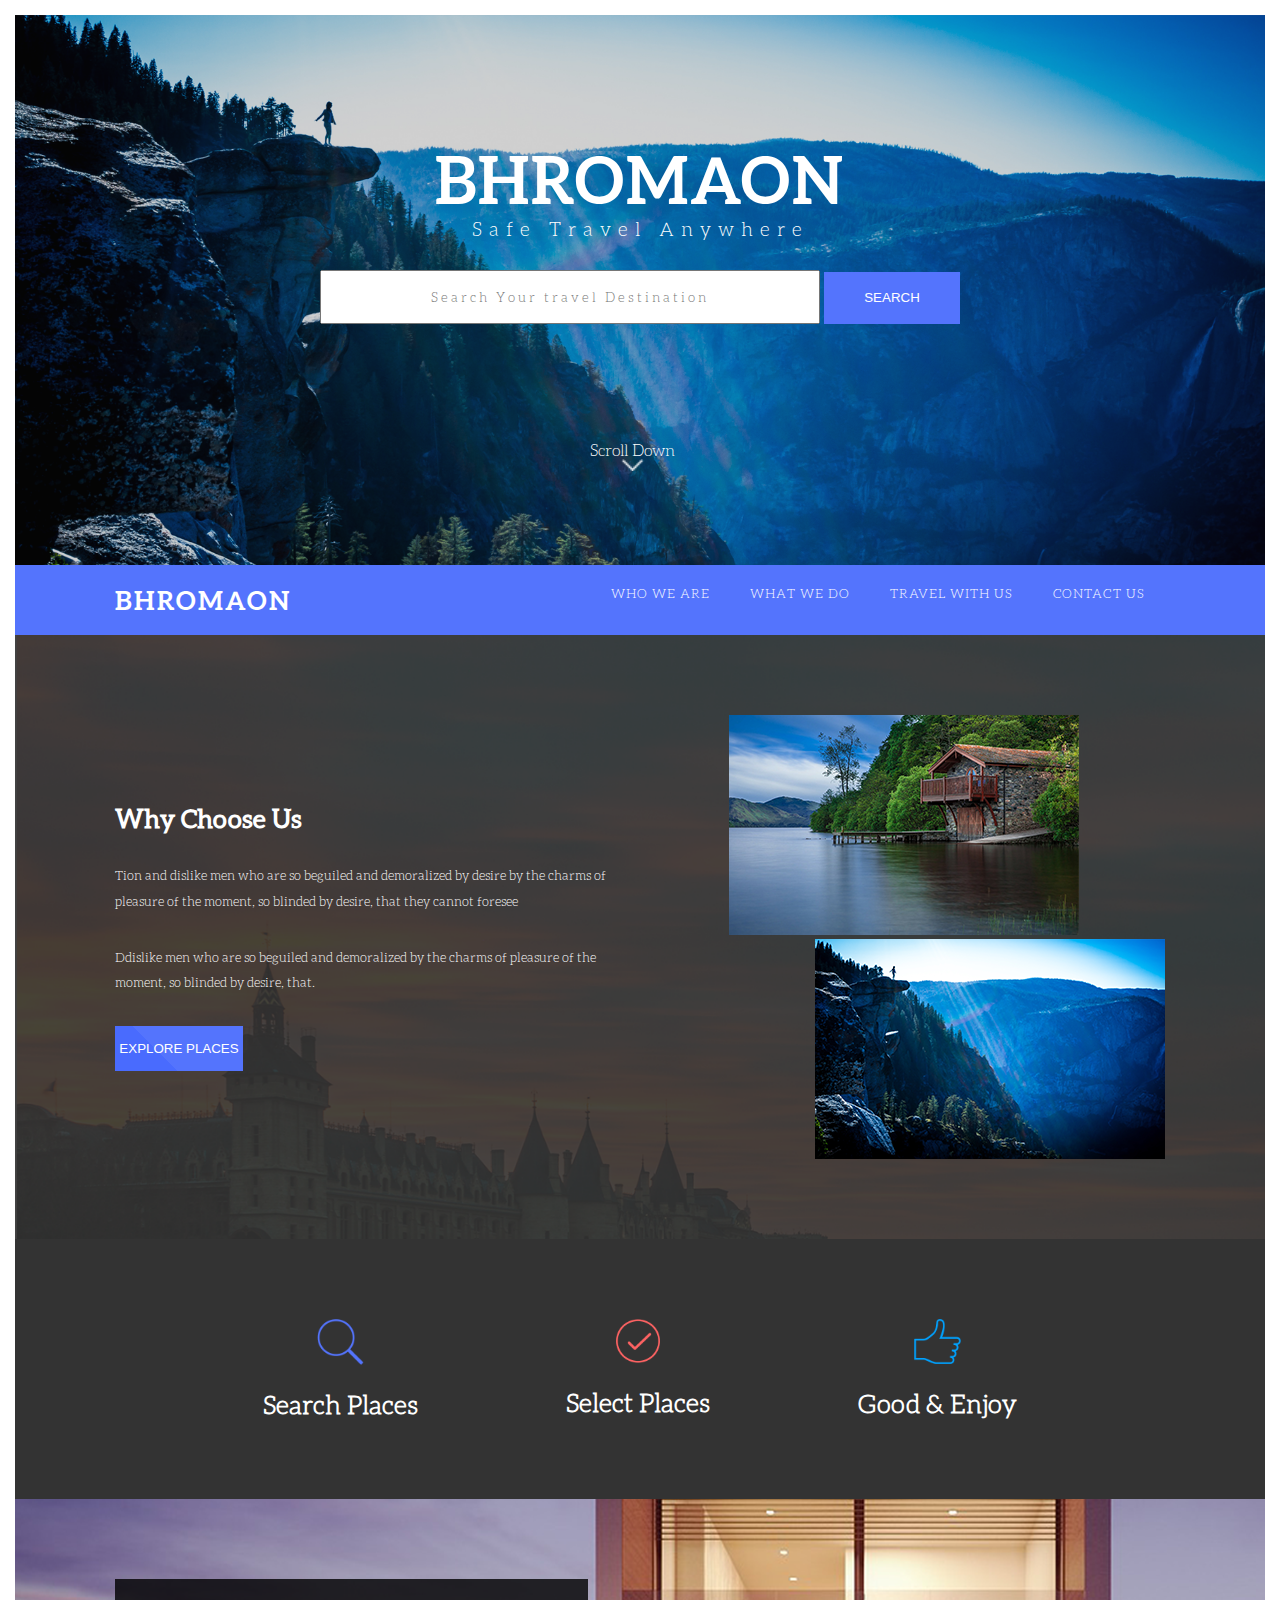
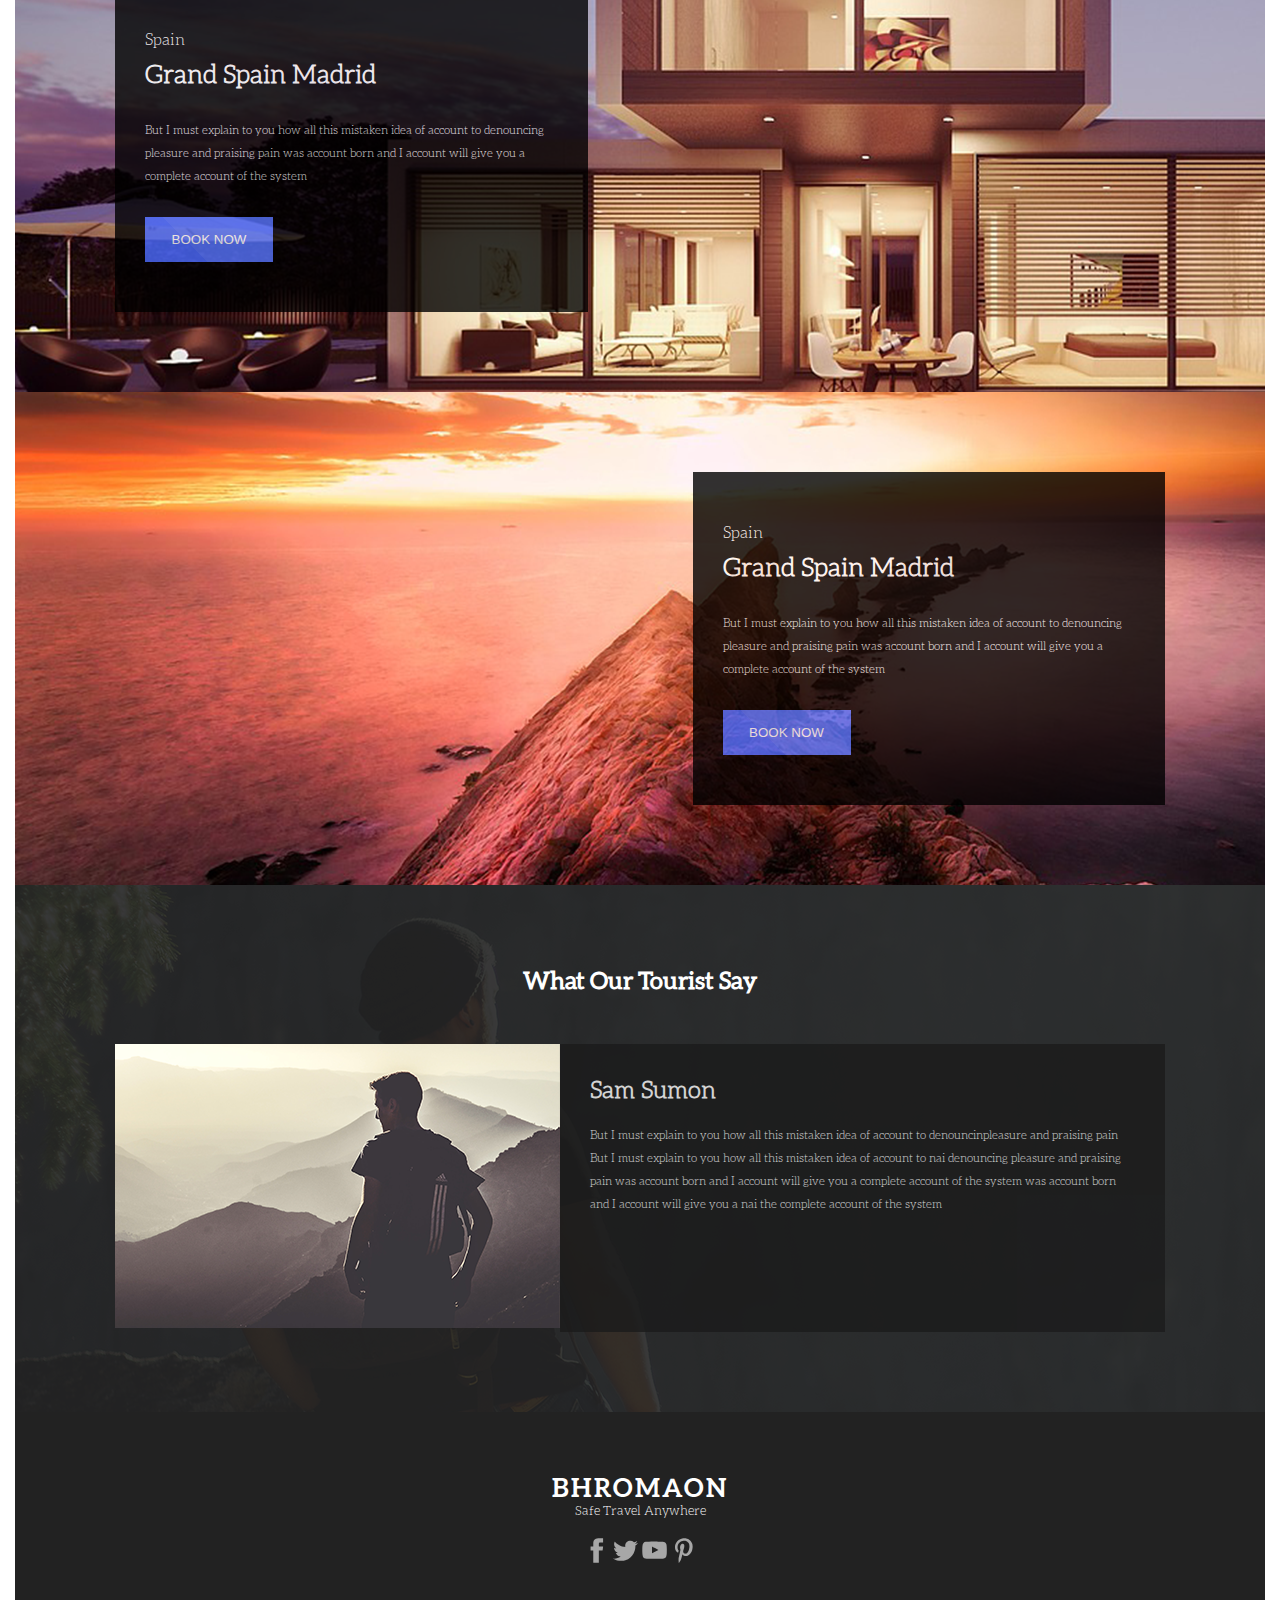
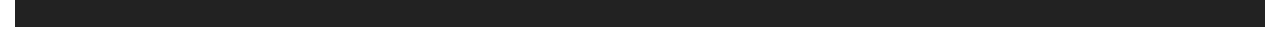
<file: BHROMAON/index.html>
<!DOCTYPE html>
<html lang="en">
<head>
    <meta charset="UTF-8">
    <meta http-equiv="X-UA-Compatible" content="IE=edge">
    <meta name="viewport" content="width=device-width, initial-scale=1.0">
    <link rel="stylesheet" href="./css/style.css">
    <title>Document</title>
</head>
<body>
    <section class="bhromaon">
        <div class="bhromaon__container ">
            <h1 class="bhromaon__title ">bhromaon</h1>
            <p class="bhromaon__text">Safe Travel Anywhere</p>
            <div class="bhromaon__information">
                <input class="bhromaon__email" type="email" placeholder="Search Your travel Destination">
            <button class="bhromaon__button">SEARCH</button>
            </div>
            <div class="bhromaon__scroll">
                <a href="#" class="scroll">Scroll Down</a>
                <img class="scroll__img" src="./img/scroll.png" alt="scroll">
            </div>
        </div>
    </section>
    <section class="nav">
        <div class="nav__container">
            <h2 class="bhromaon__title nav__title">bhromaon</h2>
            <div class="nav__link">
                <div class="link__block">
                    <p class="link__text">Who we are</p> 
                </div>
                <div class="link__block">
                    <p class="link__text">what we do</p>
                </div>
                <div class="link__block">
                    <p class="link__text">travel with us</p>
                </div>
                <div class="link__block">
                    <p class="link__text">contact us</p>
                </div>

            </div>
        </div>
    </section>
    <section class="choose">
        <div class="choose__container container">
            <div class="choose__discription">
                <h2 class="choose__title title">Why Choose Us</h2>
                <p class="choose__text">Tion and dislike men who are so beguiled and demoralized by desire by the charms of pleasure of the moment, so blinded by desire, that they cannot foresee </p>
                <p class="choose__text">Ddislike men who are so beguiled and demoralized by the charms of pleasure of the moment, so blinded by desire, that.</p>
                <button class="choose__button btn">EXPLORE PLACES</button>    
            </div>
            <div class="choose__picture">
                <div class="picture__lake">
                    <img  class="picture__lake_img" src="./img/choose_lake_picture.png" alt="lake">
                </div>
                <div class="picture__forest">
                    <img class="picture__forest_img" src="./img/choose_forest_picture.png" alt="forest">
                </div>
            </div>
        </div>
    </section>
    <section class="search">
        <div class="search__container container">
            <div class="search__discription">
                <div class="search__image">
                    <img src="./img/search_places.png" alt="search places" class="search__img">
                </div>
                <h2 class="search__title">Search Places</h2>
            </div>
            <div class="search__discription">
                <div class="search__image">
                    <img src="./img/select_places.png" alt="select places" class="search__img">
                </div>
                <h2 class="search__title">Select Places</h2>
            </div>
            <div class="search__discription">
                <div class="search__image">
                    <img src="./img/book_enjoy.png" alt="book & enjoy" class="search__img">
                </div>
                <h2 class="search__title">Good & Enjoy</h2>
            </div>
        </div>
    </section>
    <section class="spain spain_house">
        <div class="spain_container container_start container">
            <div class="spain__block ">
                <p class="spain__spain">Spain</p>
                <h2 class="spain__title title_h2">Grand Spain Madrid</h2>
                <p class="spain__text">But I must explain to you how all this mistaken idea of account to denouncing pleasure and praising pain was account  born and I account will give you a complete account of the system</p>
                <p><input type="button" value="BOOK NOW" class="spain__button btn"></p>
            </div>
        </div>
    </section>
    <section class="spain spain_sea">
        <div class="spain_container container_end container">
            <div class="spain__block ">
                <p class="spain__spain">Spain</p>
                <h2 class="spain__title title_h2">Grand Spain Madrid</h2>
                <p class="spain__text">But I must explain to you how all this mistaken idea of account to denouncing pleasure and praising pain was account  born and I account will give you a complete account of the system</p>
                <p><input type="button" value="BOOK NOW" class="spain__button btn"></p>
            </div>
        </div>
    </section>
    <section class="tourist">
        <div class="tourist__container container">
            <h2 class="discription__title title">What Our Tourist Say</h2>
            <div class="tourist__block">
                <div>
                    <img class="tourist__image" src="./img/what_picture.png" alt="human">
                </div>
                <div class="block__information">
                    <h2 class="information__title title_h2">Sam Sumon</h2>
                    <p class="information__text">But I must explain to you how all this mistaken idea of account to denouncinpleasure and praising pain  But I must explain to you how all this mistaken idea of account to nai denouncing pleasure and praising pain was account  born and I account will give you a complete account of the system was account  born and I account will give you a nai the complete account of the system</p>
                </div>
            </div>
        </div>
    </section>
    <footer class="footer">
        <div class="footer__container">
        <div class="footer__information">
            <h2 class="bhromaon__title footer__title">bhromaon</h2>
            <p class="footer__text">Safe Travel Anywhere</p>
        </div>
        <div class="footer__icon">
            <svg width="25" enable-background="new 0 0 512 512" id="Layer_1" version="1.1" viewBox="0 0 512 512" xml:space="preserve" xmlns="http://www.w3.org/2000/svg" xmlns:xlink="http://www.w3.org/1999/xlink"><g><path d="M304,383c0,40.2-0.1,80.3,0.1,120.5c0,4.4-1.2,5.6-5.6,5.5c-34.2-0.2-68.3-0.2-102.5,0   c-4.7,0-6.2-1.1-6.2-6c0.2-79.7,0.1-159.3,0.1-239c0-8,0.9-7-7.3-7.1c-14.5,0-29-0.1-43.5,0.1c-3.5,0-4.5-1.1-4.5-4.6   c0.1-25.3,0.1-50.7,0-76c0-3.5,1-4.6,4.5-4.5c15.2,0.2,30.3-0.1,45.5,0.2c4.1,0.1,5.4-1,5.4-5.3c-0.2-21.3,0-42.7-0.1-64   c-0.1-17.7,2.6-34.8,11.5-50.4c9.6-17,24-28.7,41.8-36.3c15-6.4,30.8-9.4,47-10.3c32.1-1.8,64.3-0.3,96.4-0.9   c3.6-0.1,4.5,1.2,4.5,4.6c-0.1,26.3-0.1,52.7,0,79c0,4-1.5,4.6-5,4.6c-18.5-0.1-37-0.1-55.5-0.1c-15.4,0-26.5,11.1-26.5,26.3   c0,15.7,0.2,31.3-0.1,47c-0.1,4.5,1.4,5.6,5.7,5.6c25.3-0.2,50.7,0,76-0.2c4.2,0,5.6,1.2,5.1,5.4c-1.5,12.9-2.8,25.8-4.2,38.7   c-1.3,12.4-3.5,24.7-5.5,37c-0.6,3.5-1.7,4.3-4.9,4.3c-21.7-0.1-43.3-0.1-65,0c-8.5,0-7.3-1.1-7.3,7.5C304,304,304,343.5,304,383z" fill="#A7A7A7"/></g></svg>
            <svg width="25" enable-background="new 0 0 512 512" id="Layer_1" version="1.1" viewBox="0 0 512 512" xml:space="preserve" xmlns="http://www.w3.org/2000/svg" xmlns:xlink="http://www.w3.org/1999/xlink"><g><path d="M3.5,421.4c56,5.1,106.1-8.9,151.5-42.9c-7-1.6-13.4-1.6-19.5-3.1c-35.7-8.5-60.4-30-74.9-63.5   c-0.7-1.7-2.5-3.8-0.9-5.5c1.2-1.3,3.5-0.2,5.2,0c12.6,1.3,25.2,0.9,37.6-2c0.2-2.2-1.4-2-2.6-2.4c-30.7-8.2-53-26.5-67.4-54.8   c-6.6-13-10.2-26.6-10.6-41.2c-0.2-5.7,0.1-5.8,5.4-3.3c12.6,6,25.8,9.4,40.9,10.1c-6.9-5.6-13.1-10.5-18.4-16.4   c-16.1-17.9-25.1-38.8-27-62.9c-1.5-19.6,2.6-37.9,11.1-55.5c1.9-3.9,3.6-3.6,6-0.7C56.6,97.7,76.1,115,97.6,130   c16,11.2,33,20.5,50.9,28.4c23.6,10.3,48.1,17.2,73.5,21.3c8,1.3,16.2,1.6,24.3,2.4c4.1,0.4,5.2-0.8,4.4-5   c-4.1-21.6-1.3-42.6,8.1-62.3c16.1-33.6,43.1-54,79.8-59.4c32.6-4.8,61.9,4.5,86.2,27.4c3.7,3.5,7,4.4,12,3.1   c19.6-5,38.3-12.1,55.9-22.1c0.5-0.3,1.1-0.4,2.9-1.1c-8.2,24.1-22.7,41.9-43,55.5c4.7,0.9,18.6-1.6,28.2-4.6   c9.2-2.9,18.4-5.5,27.2-9.4c1.2,1.3,0.1,2-0.4,2.7c-11.7,16.5-25.1,31.4-41.1,43.8c-2.2,1.7-4.3,3.6-6.6,5.2   c-1.7,1.2-1.8,2.7-1.7,4.4c0.7,18.2-0.6,36.3-3.2,54.2c-2.7,18.3-7.3,36.1-13.4,53.6c-5,14.3-10.9,28.2-17.9,41.7   c-17.3,33.2-39.8,62.4-67.9,87.3c-29.9,26.4-63.9,45.4-101.9,57.2c-23.7,7.4-48,11.7-72.9,13c-19.2,1-38.3,0.7-57.3-1.7   c-27.2-3.3-53.4-10.7-78.6-21.5c-12.9-5.5-25.1-12.1-37.3-19C6.1,424.4,4.4,423.6,3.5,421.4z" fill="#A7A7A7"/></g></svg>
            <svg width="25" enable-background="new 0 0 512 512" id="Layer_1" version="1.1" viewBox="0 0 512 512" xml:space="preserve" xmlns="http://www.w3.org/2000/svg" xmlns:xlink="http://www.w3.org/1999/xlink"><g><path d="M256.4,74.2c22.7,0,45.3-0.4,68,0.1c28.8,0.6,57.6,1.7,86.3,3c11.9,0.6,24,0.9,35.8,3.2   c28.1,5.4,44.8,22.7,52.5,50c4.1,14.5,5.6,29.4,6.9,44.3c3.5,40.1,2.8,80.2,1.8,120.3c-0.6,23.7-1.6,47.6-7.6,70.8   c-2.5,9.5-5.4,19-10.9,27.3c-10,15.1-24.4,23.7-42,26.9c-15.1,2.8-30.4,3.1-45.7,3.8c-28.3,1.3-56.6,1.9-84.9,2.6   c-33.5,0.9-67,0.7-100.4,0.4c-27.1-0.3-54.3-0.9-81.4-2c-22.9-0.9-45.9-1.3-68.5-5.7c-12.5-2.4-23.6-7.6-33.2-16.2   c-9-8.2-13.6-18.8-17-30c-7.3-24-7.8-48.8-9.3-73.6c-1.7-29-1.2-58-0.5-86.9c0.6-24.4,1.7-48.9,6.8-72.9c3-14.2,7.1-28.3,17.4-39.2   c12.7-13.4,28.9-19.8,47.2-21.1c21.9-1.5,43.9-2.5,65.8-3.4C181.1,74.3,218.8,73.8,256.4,74.2z M339.5,245.4   c-0.4-1.2-1.5-1.4-2.3-1.8c-23.5-12.4-47.1-24.8-70.7-37.2c-18.7-9.8-37.4-19.7-56.1-29.6c-5.2-2.7-5.3-2.6-5.3,3.4   c0,43.1,0,86.2,0,129.4c0,0.8,0,1.7,0,2.5c-0.1,2.6,0.9,3.4,3.3,2.1c2.9-1.6,5.8-3.2,8.8-4.8c39.4-20.4,78.9-40.9,118.3-61.3   C336.9,247.3,338.7,247,339.5,245.4z" fill="#A7A7A7"/></g></svg>
            <svg width="25" enable-background="new 0 0 512 512" id="Layer_1" version="1.1" viewBox="0 0 512 512" xml:space="preserve" xmlns="http://www.w3.org/2000/svg" xmlns:xlink="http://www.w3.org/1999/xlink"><g><path d="M232.2,336.4c-1.5,4.1-1.9,8.1-2.8,11.9c-3.9,15.7-6.9,31.6-10.7,47.3c-2.9,11.9-6,23.9-10.2,35.5   c-3.6,10.2-8.5,20.1-13.4,29.8c-7.6,15.3-16.9,29.7-27,43.4c-1.7,2.3-2.6,6.3-6.1,5.4c-4.2-1.1-3.5-5.4-3.9-8.8   c-2.9-21.7-3.7-43.4-3-65.2c0.4-11.4,0.8-23,3.6-34.1c2.9-11.3,5-22.8,7.7-34.1c1.9-8,3.7-16.2,4.9-24.4c1.1-7.7,4.1-15.1,5.3-22.7   c1.6-10.3,4.5-20.3,6.6-30.5c1.9-9.2,4.3-18.4,6.2-27.6c1.3-6.3,2.6-12.5,4.3-18.7c0.8-3,0.2-6.2-1.3-9.5c-4-8.8-4.9-18.5-6.3-27.9   c-1.8-12.1-0.8-24.3,2.1-36.1c4.5-18.1,11.7-34.7,28.4-45.5c18.5-11.9,44.6-6.5,52.8,15.2c5.2,14,4.1,27.8,2.1,42   c-1.7,12.3-5.4,24.1-8.8,35.9c-2.7,9.1-5.6,18.2-7.9,27.4c-1.8,7.5-5.2,14.9-4.8,22.9c0.2,4.4-0.8,8.7-0.5,13.3   c1.1,17.9,11.3,29.2,26.3,36c8.4,3.8,18.1,4,27.9,1.5c10.3-2.6,18.8-7.4,26.8-13.7c9.1-7.2,15.3-16.8,21.3-26.4   c6.2-9.9,10.3-21,13.8-32.1c4.5-14.6,7.6-29.7,9.7-45c1.6-12,1.6-23.9,1.9-35.8c0.5-21.9-5.1-42.4-15.6-61.2   c-6.5-11.7-16.2-20.9-27.3-29c-9.3-6.7-19.7-10.2-29.8-14.5c-3.4-1.5-7.3-1.7-10.9-2.6c-11.8-2.9-24-2.7-36-2.2   c-14.8,0.6-29.1,3.8-42.8,9.4c-14.5,6-27.5,14.5-38.7,25.4C164.4,102,155.2,115,148,129.5c-5.6,11.4-9.7,23.6-11.6,35.9   c-2.3,15.3-4.1,30.7-1.2,46.5c1.8,10.1,5,19.6,9.1,28.8c1.9,4.3,4.9,8.2,8.1,11.7c3.7,4.1,4.3,8.6,3.3,13.4   c-1.7,8.4-3.8,16.8-5.9,25.1c-1.6,6.4-8.9,9.3-15.1,6.2c-18.8-9.7-32.2-24.4-40.6-43.8C86.4,235.4,82,216.7,81.9,197   c-0.1-13.8-0.9-27.7,2.3-41.2c2.5-10.9,5.4-21.6,9.4-32.1c5.1-13.4,11.9-25.6,19.7-37.5c11.6-17.8,26.6-32.5,43.8-44.9   c13.1-9.5,27.4-17.3,42.5-22.7c9.5-3.4,19.3-5.9,29.3-8c17.9-3.6,35.8-4.9,53.8-4.3c9.7,0.3,19.2,2.7,28.8,4.1   c13,2,24.8,6.9,36.6,12c7.9,3.4,15.4,7.9,22.6,12.8c11.4,7.7,21.6,16.8,30.7,27c10.8,12,19.2,25.6,26.1,40.3   c3.4,7.1,5.7,14.6,8.9,21.8c1.4,3.1,1.8,6.9,2.3,10.4c0.9,5.8,1.6,11.8,2.8,17.4c2.5,11.8,1.6,23.5,1.2,35.1   c-0.3,9.9-1.1,19.9-3.4,29.7c-1.1,4.6-0.8,9.3-2,14.1c-2,7.7-3.8,15.5-5.9,23.2c-3.2,12-7.9,23.4-13.4,34.4   c-11.8,23.8-27.4,44.6-49.7,59.9c-7.9,5.4-16.1,10.2-25,13.7c-19.6,7.5-40.1,10.8-60.8,6.7c-19.1-3.8-35.5-13.1-47.3-29.4   C234.5,338.2,233.4,337.5,232.2,336.4z" fill="#A7A7A7"/></g></svg>
        </div>
    </div>
    </footer>
</body>
</html>
</file>
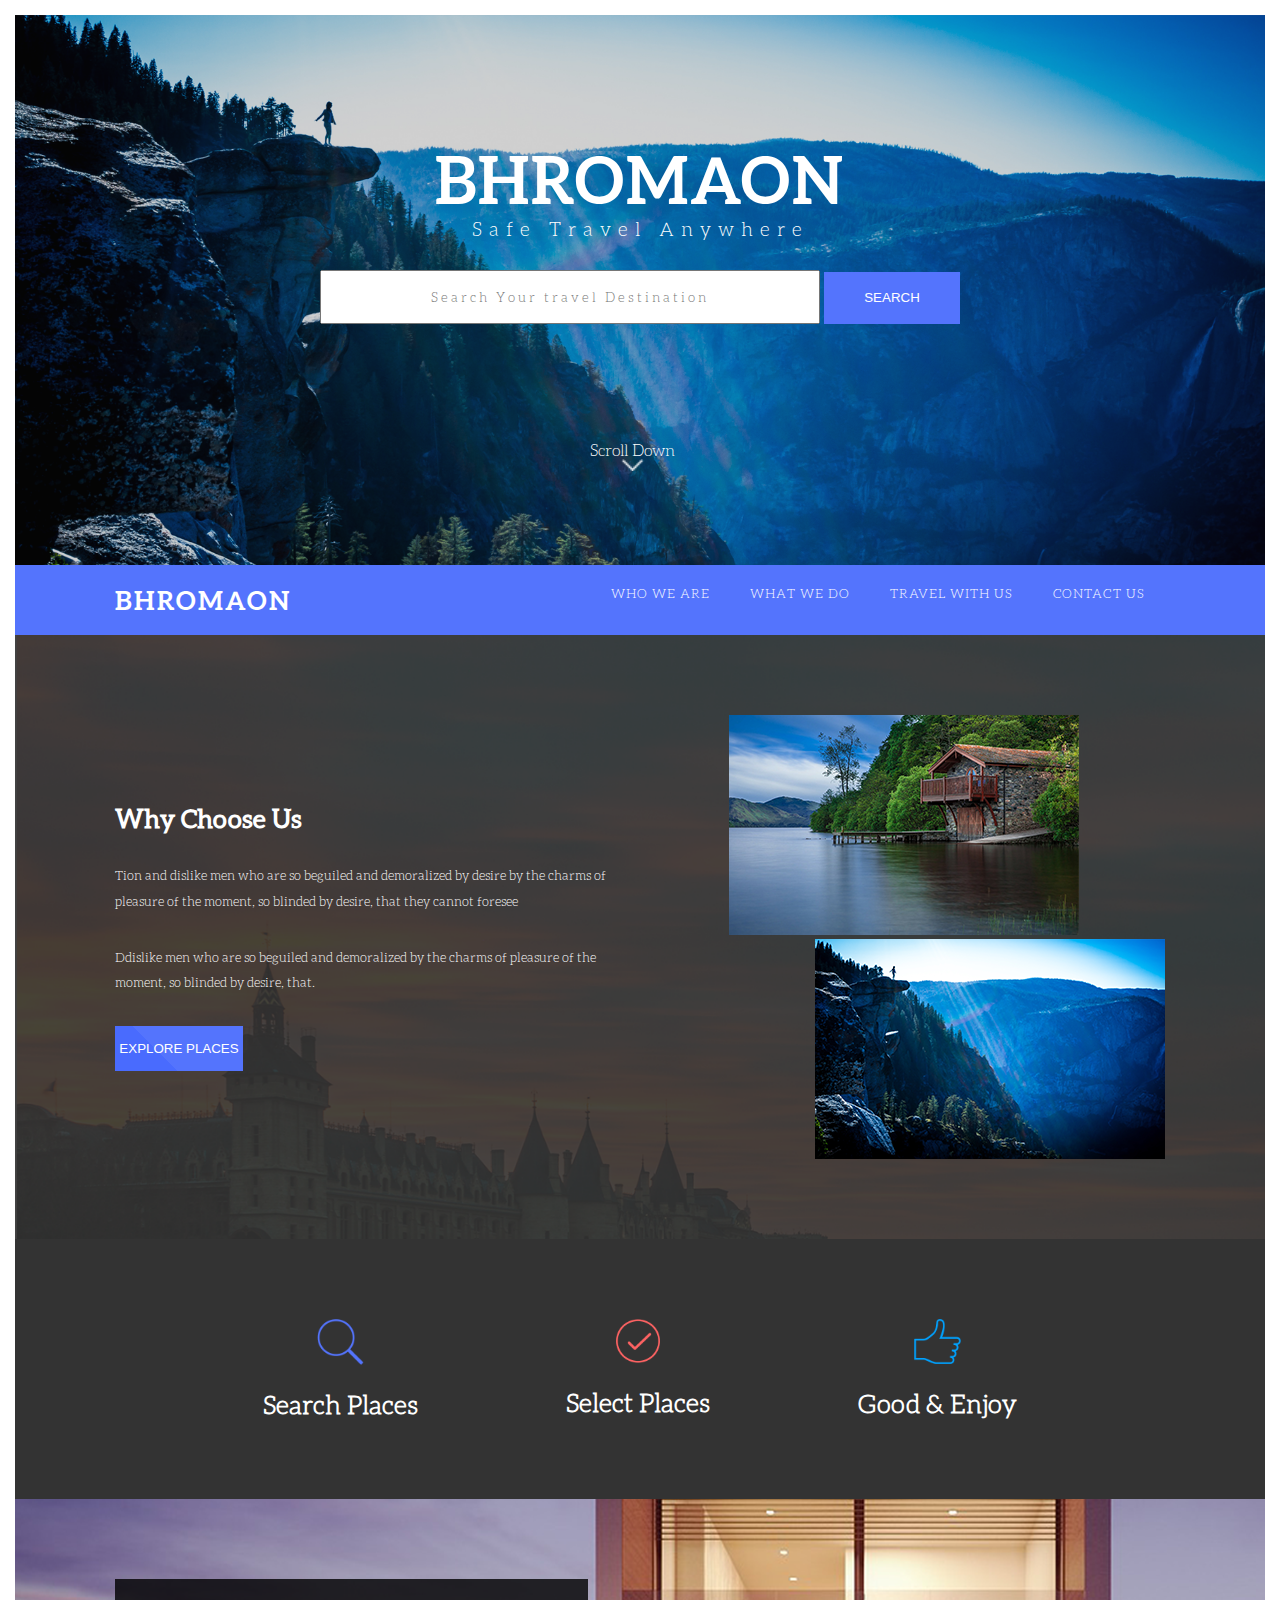
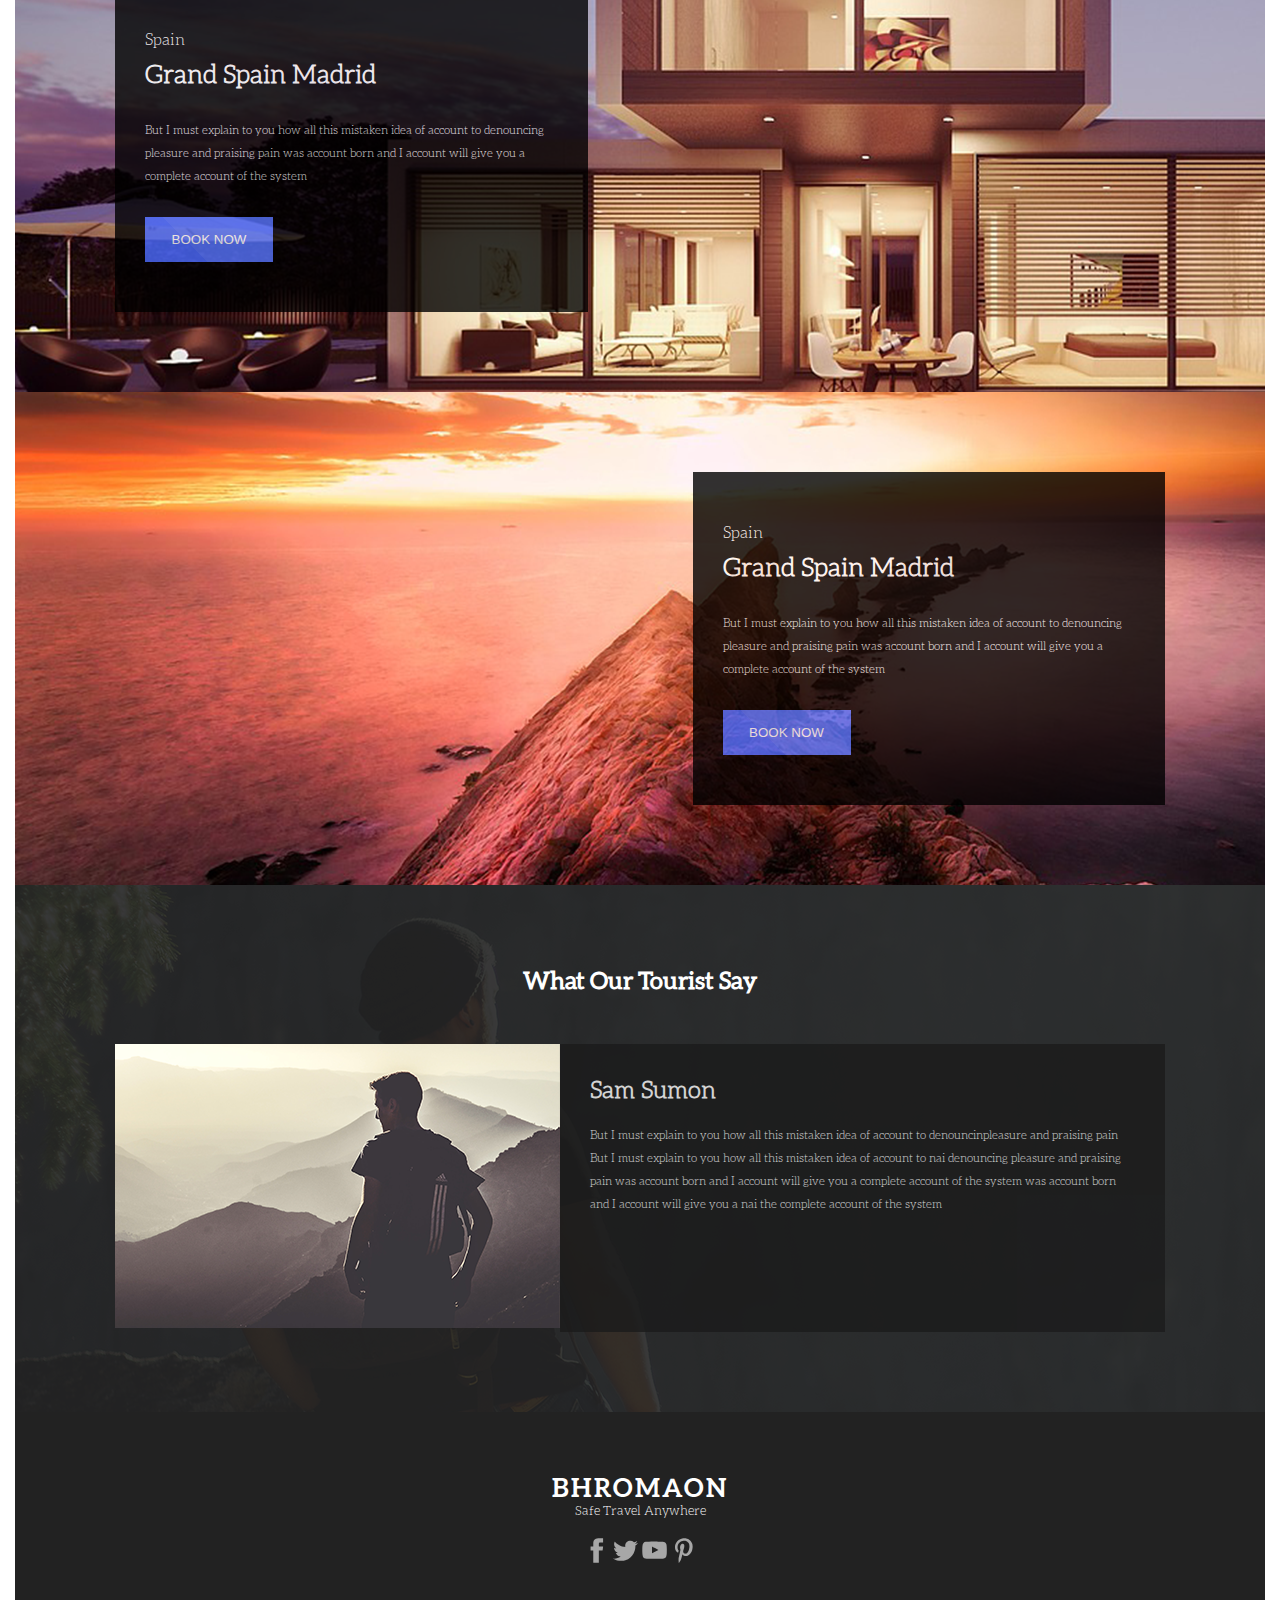
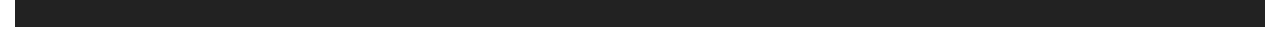
<file: COURSES/BHROMAON/index.html>
<!DOCTYPE html>
<html lang="en">
<head>
    <meta charset="UTF-8">
    <meta http-equiv="X-UA-Compatible" content="IE=edge">
    <meta name="viewport" content="width=device-width, initial-scale=1.0">
    <link rel="stylesheet" href="./css/style.css">
    <link rel="shortcut icon" href="/BHROMAON/img/search_places.png" type="image/png">
    <title>Document</title>
</head>
<body>
    <section class="bhromaon">
        <div class="bhromaon__container ">
            <h1 class="bhromaon__title ">bhromaon</h1>
            <p class="bhromaon__text">Safe Travel Anywhere</p>
            <div class="bhromaon__information">
                <input class="bhromaon__email" type="email" placeholder="Search Your travel Destination">
            <button class="bhromaon__button">SEARCH</button>
            </div>
            <div class="bhromaon__scroll">
                <a href="#" class="scroll">Scroll Down</a>
                <img class="scroll__img" src="./img/scroll.png" alt="scroll">
            </div>
        </div>
    </section>
    <section class="nav">
        <div class="nav__container">
            <h2 class="bhromaon__title nav__title">bhromaon</h2>
            <div class="nav__link">
                <div class="link__block">
                    <p class="link__text">Who we are</p> 
                </div>
                <div class="link__block">
                    <p class="link__text">what we do</p>
                </div>
                <div class="link__block">
                    <p class="link__text">travel with us</p>
                </div>
                <div class="link__block">
                    <p class="link__text">contact us</p>
                </div>

            </div>
        </div>
    </section>
    <section class="choose">
        <div class="choose__container container">
            <div class="choose__discription">
                <h2 class="choose__title title">Why Choose Us</h2>
                <p class="choose__text">Tion and dislike men who are so beguiled and demoralized by desire by the charms of pleasure of the moment, so blinded by desire, that they cannot foresee </p>
                <p class="choose__text">Ddislike men who are so beguiled and demoralized by the charms of pleasure of the moment, so blinded by desire, that.</p>
                <button class="choose__button btn">EXPLORE PLACES</button>    
            </div>
            <div class="choose__picture">
                <div class="picture__lake">
                    <img  class="picture__lake_img" src="./img/choose_lake_picture.png" alt="lake">
                </div>
                <div class="picture__forest">
                    <img class="picture__forest_img" src="./img/choose_forest_picture.png" alt="forest">
                </div>
            </div>
        </div>
    </section>
    <section class="search">
        <div class="search__container container">
            <div class="search__discription">
                <div class="search__image">
                    <img src="./img/search_places.png" alt="search places" class="search__img">
                </div>
                <h2 class="search__title">Search Places</h2>
            </div>
            <div class="search__discription">
                <div class="search__image">
                    <img src="./img/select_places.png" alt="select places" class="search__img">
                </div>
                <h2 class="search__title">Select Places</h2>
            </div>
            <div class="search__discription">
                <div class="search__image">
                    <img src="./img/book_enjoy.png" alt="book & enjoy" class="search__img">
                </div>
                <h2 class="search__title">Good & Enjoy</h2>
            </div>
        </div>
    </section>
    <section class="spain spain_house">
        <div class="spain_container container_start container">
            <div class="spain__block ">
                <p class="spain__spain">Spain</p>
                <h2 class="spain__title title_h2">Grand Spain Madrid</h2>
                <p class="spain__text">But I must explain to you how all this mistaken idea of account to denouncing pleasure and praising pain was account  born and I account will give you a complete account of the system</p>
                <p><input type="button" value="BOOK NOW" class="spain__button btn"></p>
            </div>
        </div>
    </section>
    <section class="spain spain_sea">
        <div class="spain_container container_end container">
            <div class="spain__block ">
                <p class="spain__spain">Spain</p>
                <h2 class="spain__title title_h2">Grand Spain Madrid</h2>
                <p class="spain__text">But I must explain to you how all this mistaken idea of account to denouncing pleasure and praising pain was account  born and I account will give you a complete account of the system</p>
                <p><input type="button" value="BOOK NOW" class="spain__button btn"></p>
            </div>
        </div>
    </section>
    <section class="tourist">
        <div class="tourist__container container">
            <h2 class="discription__title title">What Our Tourist Say</h2>
            <div class="tourist__block">
                <div>
                    <img class="tourist__image" src="./img/what_picture.png" alt="human">
                </div>
                <div class="block__information">
                    <h2 class="information__title title_h2">Sam Sumon</h2>
                    <p class="information__text">But I must explain to you how all this mistaken idea of account to denouncinpleasure and praising pain  But I must explain to you how all this mistaken idea of account to nai denouncing pleasure and praising pain was account  born and I account will give you a complete account of the system was account  born and I account will give you a nai the complete account of the system</p>
                </div>
            </div>
        </div>
    </section>
    <footer class="footer">
        <div class="footer__container">
        <div class="footer__information">
            <h2 class="bhromaon__title footer__title">bhromaon</h2>
            <p class="footer__text">Safe Travel Anywhere</p>
        </div>
        <div class="footer__icon">
            <svg width="25" enable-background="new 0 0 512 512" id="Layer_1" version="1.1" viewBox="0 0 512 512" xml:space="preserve" xmlns="http://www.w3.org/2000/svg" xmlns:xlink="http://www.w3.org/1999/xlink"><g><path d="M304,383c0,40.2-0.1,80.3,0.1,120.5c0,4.4-1.2,5.6-5.6,5.5c-34.2-0.2-68.3-0.2-102.5,0   c-4.7,0-6.2-1.1-6.2-6c0.2-79.7,0.1-159.3,0.1-239c0-8,0.9-7-7.3-7.1c-14.5,0-29-0.1-43.5,0.1c-3.5,0-4.5-1.1-4.5-4.6   c0.1-25.3,0.1-50.7,0-76c0-3.5,1-4.6,4.5-4.5c15.2,0.2,30.3-0.1,45.5,0.2c4.1,0.1,5.4-1,5.4-5.3c-0.2-21.3,0-42.7-0.1-64   c-0.1-17.7,2.6-34.8,11.5-50.4c9.6-17,24-28.7,41.8-36.3c15-6.4,30.8-9.4,47-10.3c32.1-1.8,64.3-0.3,96.4-0.9   c3.6-0.1,4.5,1.2,4.5,4.6c-0.1,26.3-0.1,52.7,0,79c0,4-1.5,4.6-5,4.6c-18.5-0.1-37-0.1-55.5-0.1c-15.4,0-26.5,11.1-26.5,26.3   c0,15.7,0.2,31.3-0.1,47c-0.1,4.5,1.4,5.6,5.7,5.6c25.3-0.2,50.7,0,76-0.2c4.2,0,5.6,1.2,5.1,5.4c-1.5,12.9-2.8,25.8-4.2,38.7   c-1.3,12.4-3.5,24.7-5.5,37c-0.6,3.5-1.7,4.3-4.9,4.3c-21.7-0.1-43.3-0.1-65,0c-8.5,0-7.3-1.1-7.3,7.5C304,304,304,343.5,304,383z" fill="#A7A7A7"/></g></svg>
            <svg width="25" enable-background="new 0 0 512 512" id="Layer_1" version="1.1" viewBox="0 0 512 512" xml:space="preserve" xmlns="http://www.w3.org/2000/svg" xmlns:xlink="http://www.w3.org/1999/xlink"><g><path d="M3.5,421.4c56,5.1,106.1-8.9,151.5-42.9c-7-1.6-13.4-1.6-19.5-3.1c-35.7-8.5-60.4-30-74.9-63.5   c-0.7-1.7-2.5-3.8-0.9-5.5c1.2-1.3,3.5-0.2,5.2,0c12.6,1.3,25.2,0.9,37.6-2c0.2-2.2-1.4-2-2.6-2.4c-30.7-8.2-53-26.5-67.4-54.8   c-6.6-13-10.2-26.6-10.6-41.2c-0.2-5.7,0.1-5.8,5.4-3.3c12.6,6,25.8,9.4,40.9,10.1c-6.9-5.6-13.1-10.5-18.4-16.4   c-16.1-17.9-25.1-38.8-27-62.9c-1.5-19.6,2.6-37.9,11.1-55.5c1.9-3.9,3.6-3.6,6-0.7C56.6,97.7,76.1,115,97.6,130   c16,11.2,33,20.5,50.9,28.4c23.6,10.3,48.1,17.2,73.5,21.3c8,1.3,16.2,1.6,24.3,2.4c4.1,0.4,5.2-0.8,4.4-5   c-4.1-21.6-1.3-42.6,8.1-62.3c16.1-33.6,43.1-54,79.8-59.4c32.6-4.8,61.9,4.5,86.2,27.4c3.7,3.5,7,4.4,12,3.1   c19.6-5,38.3-12.1,55.9-22.1c0.5-0.3,1.1-0.4,2.9-1.1c-8.2,24.1-22.7,41.9-43,55.5c4.7,0.9,18.6-1.6,28.2-4.6   c9.2-2.9,18.4-5.5,27.2-9.4c1.2,1.3,0.1,2-0.4,2.7c-11.7,16.5-25.1,31.4-41.1,43.8c-2.2,1.7-4.3,3.6-6.6,5.2   c-1.7,1.2-1.8,2.7-1.7,4.4c0.7,18.2-0.6,36.3-3.2,54.2c-2.7,18.3-7.3,36.1-13.4,53.6c-5,14.3-10.9,28.2-17.9,41.7   c-17.3,33.2-39.8,62.4-67.9,87.3c-29.9,26.4-63.9,45.4-101.9,57.2c-23.7,7.4-48,11.7-72.9,13c-19.2,1-38.3,0.7-57.3-1.7   c-27.2-3.3-53.4-10.7-78.6-21.5c-12.9-5.5-25.1-12.1-37.3-19C6.1,424.4,4.4,423.6,3.5,421.4z" fill="#A7A7A7"/></g></svg>
            <svg width="25" enable-background="new 0 0 512 512" id="Layer_1" version="1.1" viewBox="0 0 512 512" xml:space="preserve" xmlns="http://www.w3.org/2000/svg" xmlns:xlink="http://www.w3.org/1999/xlink"><g><path d="M256.4,74.2c22.7,0,45.3-0.4,68,0.1c28.8,0.6,57.6,1.7,86.3,3c11.9,0.6,24,0.9,35.8,3.2   c28.1,5.4,44.8,22.7,52.5,50c4.1,14.5,5.6,29.4,6.9,44.3c3.5,40.1,2.8,80.2,1.8,120.3c-0.6,23.7-1.6,47.6-7.6,70.8   c-2.5,9.5-5.4,19-10.9,27.3c-10,15.1-24.4,23.7-42,26.9c-15.1,2.8-30.4,3.1-45.7,3.8c-28.3,1.3-56.6,1.9-84.9,2.6   c-33.5,0.9-67,0.7-100.4,0.4c-27.1-0.3-54.3-0.9-81.4-2c-22.9-0.9-45.9-1.3-68.5-5.7c-12.5-2.4-23.6-7.6-33.2-16.2   c-9-8.2-13.6-18.8-17-30c-7.3-24-7.8-48.8-9.3-73.6c-1.7-29-1.2-58-0.5-86.9c0.6-24.4,1.7-48.9,6.8-72.9c3-14.2,7.1-28.3,17.4-39.2   c12.7-13.4,28.9-19.8,47.2-21.1c21.9-1.5,43.9-2.5,65.8-3.4C181.1,74.3,218.8,73.8,256.4,74.2z M339.5,245.4   c-0.4-1.2-1.5-1.4-2.3-1.8c-23.5-12.4-47.1-24.8-70.7-37.2c-18.7-9.8-37.4-19.7-56.1-29.6c-5.2-2.7-5.3-2.6-5.3,3.4   c0,43.1,0,86.2,0,129.4c0,0.8,0,1.7,0,2.5c-0.1,2.6,0.9,3.4,3.3,2.1c2.9-1.6,5.8-3.2,8.8-4.8c39.4-20.4,78.9-40.9,118.3-61.3   C336.9,247.3,338.7,247,339.5,245.4z" fill="#A7A7A7"/></g></svg>
            <svg width="25" enable-background="new 0 0 512 512" id="Layer_1" version="1.1" viewBox="0 0 512 512" xml:space="preserve" xmlns="http://www.w3.org/2000/svg" xmlns:xlink="http://www.w3.org/1999/xlink"><g><path d="M232.2,336.4c-1.5,4.1-1.9,8.1-2.8,11.9c-3.9,15.7-6.9,31.6-10.7,47.3c-2.9,11.9-6,23.9-10.2,35.5   c-3.6,10.2-8.5,20.1-13.4,29.8c-7.6,15.3-16.9,29.7-27,43.4c-1.7,2.3-2.6,6.3-6.1,5.4c-4.2-1.1-3.5-5.4-3.9-8.8   c-2.9-21.7-3.7-43.4-3-65.2c0.4-11.4,0.8-23,3.6-34.1c2.9-11.3,5-22.8,7.7-34.1c1.9-8,3.7-16.2,4.9-24.4c1.1-7.7,4.1-15.1,5.3-22.7   c1.6-10.3,4.5-20.3,6.6-30.5c1.9-9.2,4.3-18.4,6.2-27.6c1.3-6.3,2.6-12.5,4.3-18.7c0.8-3,0.2-6.2-1.3-9.5c-4-8.8-4.9-18.5-6.3-27.9   c-1.8-12.1-0.8-24.3,2.1-36.1c4.5-18.1,11.7-34.7,28.4-45.5c18.5-11.9,44.6-6.5,52.8,15.2c5.2,14,4.1,27.8,2.1,42   c-1.7,12.3-5.4,24.1-8.8,35.9c-2.7,9.1-5.6,18.2-7.9,27.4c-1.8,7.5-5.2,14.9-4.8,22.9c0.2,4.4-0.8,8.7-0.5,13.3   c1.1,17.9,11.3,29.2,26.3,36c8.4,3.8,18.1,4,27.9,1.5c10.3-2.6,18.8-7.4,26.8-13.7c9.1-7.2,15.3-16.8,21.3-26.4   c6.2-9.9,10.3-21,13.8-32.1c4.5-14.6,7.6-29.7,9.7-45c1.6-12,1.6-23.9,1.9-35.8c0.5-21.9-5.1-42.4-15.6-61.2   c-6.5-11.7-16.2-20.9-27.3-29c-9.3-6.7-19.7-10.2-29.8-14.5c-3.4-1.5-7.3-1.7-10.9-2.6c-11.8-2.9-24-2.7-36-2.2   c-14.8,0.6-29.1,3.8-42.8,9.4c-14.5,6-27.5,14.5-38.7,25.4C164.4,102,155.2,115,148,129.5c-5.6,11.4-9.7,23.6-11.6,35.9   c-2.3,15.3-4.1,30.7-1.2,46.5c1.8,10.1,5,19.6,9.1,28.8c1.9,4.3,4.9,8.2,8.1,11.7c3.7,4.1,4.3,8.6,3.3,13.4   c-1.7,8.4-3.8,16.8-5.9,25.1c-1.6,6.4-8.9,9.3-15.1,6.2c-18.8-9.7-32.2-24.4-40.6-43.8C86.4,235.4,82,216.7,81.9,197   c-0.1-13.8-0.9-27.7,2.3-41.2c2.5-10.9,5.4-21.6,9.4-32.1c5.1-13.4,11.9-25.6,19.7-37.5c11.6-17.8,26.6-32.5,43.8-44.9   c13.1-9.5,27.4-17.3,42.5-22.7c9.5-3.4,19.3-5.9,29.3-8c17.9-3.6,35.8-4.9,53.8-4.3c9.7,0.3,19.2,2.7,28.8,4.1   c13,2,24.8,6.9,36.6,12c7.9,3.4,15.4,7.9,22.6,12.8c11.4,7.7,21.6,16.8,30.7,27c10.8,12,19.2,25.6,26.1,40.3   c3.4,7.1,5.7,14.6,8.9,21.8c1.4,3.1,1.8,6.9,2.3,10.4c0.9,5.8,1.6,11.8,2.8,17.4c2.5,11.8,1.6,23.5,1.2,35.1   c-0.3,9.9-1.1,19.9-3.4,29.7c-1.1,4.6-0.8,9.3-2,14.1c-2,7.7-3.8,15.5-5.9,23.2c-3.2,12-7.9,23.4-13.4,34.4   c-11.8,23.8-27.4,44.6-49.7,59.9c-7.9,5.4-16.1,10.2-25,13.7c-19.6,7.5-40.1,10.8-60.8,6.7c-19.1-3.8-35.5-13.1-47.3-29.4   C234.5,338.2,233.4,337.5,232.2,336.4z" fill="#A7A7A7"/></g></svg>
        </div>
    </div>
    </footer>
</body>
</html>
</file>
<file: BHROMAON/css/style.css>
@font-face {
  font-family: "Bold";
  src: url(../fonts/Aleo-Bold.otf);
}
@font-face {
  font-family: "Light";
  src: url(../fonts/Aleo-Light.otf);
}
@font-face {
  font-family: "Regular";
  src: url(../fonts/Aleo-Regular.otf);
}
@font-face {
  font-family: "Italic";
  src: url(../fonts/Aleo-Italic.otf);
}
* {
  padding: 0;
  margin: 0;
  box-sizing: border-box;
}

.btn {
  width: 10vw;
  max-width: 225px;
  padding: 15px 0px;
  border: none;
  outline: none;
  align-content: center;
  text-transform: uppercase;
  color: #fff;
  background: linear-gradient(45deg, #496bfe 36%, #5474fd 27%);
}

.btn:hover {
  transform: scale(1.1, 1.1);
}

.title {
  font-family: "Regular";
  color: #fff;
}

.title_h2 {
  font-family: "Light";
  color: #fff;
}

.container {
  text-align: center;
  padding: 80px 100px;
}

body {
  padding: 15px;
}

.bhromaon__title {
  font-size: 5vw;
  text-transform: uppercase;
  letter-spacing: 2px;
  color: white;
  font-family: "Bold";
}

.bhromaon {
  background-image: url(../img/bhromaon_background.png);
  background-size: cover;
  height: 100%;
  padding: 10%;
}
.bhromaon__container {
  text-align: center;
  margin: 0 auto;
  height: 300px;
  position: relative;
}
.bhromaon__text {
  font-family: "Light";
  color: #fff;
  letter-spacing: 7px;
  font-size: 1.5vw;
}
.bhromaon__information {
  margin-top: 30px;
}
.bhromaon__email {
  font-family: "Light";
  letter-spacing: 3px;
  padding: 17px;
  text-align: center;
  width: 50%;
}
.bhromaon__button {
  color: #fff;
  border: none;
  padding: 18.5px 40px;
  background-color: #5474fd;
}
.bhromaon__scroll {
  display: flex;
  flex-direction: column;
  position: absolute;
  top: 100%;
  left: 45%;
}
.bhromaon .scroll {
  color: #fff;
  font-family: "Light";
  text-decoration: none;
}
.bhromaon .scroll__img {
  margin: 0 auto;
  width: 27%;
}

.nav {
  background-color: #5474fd;
}
.nav__container {
  width: auto;
  text-align: center;
  padding: 20px 100px;
  display: flex;
  flex-direction: row;
  justify-content: space-between;
}
.nav__title {
  font-size: 2vw;
}
.nav__link {
  width: auto;
  display: flex;
  flex-direction: row;
}

.link__block {
  width: auto;
}

.link__text {
  font-size: 1vw;
  text-transform: uppercase;
  letter-spacing: 1px;
  margin: 0 20px;
  color: #fff;
  font-family: "Light";
}

.choose {
  background-image: url(../img/choose__background.png);
  background-size: cover;
  height: 100%;
}
.choose__container {
  display: flex;
  justify-content: space-between;
}
.choose__discription {
  display: flex;
  flex-direction: column;
  justify-content: center;
  text-align: start;
  margin-right: 28px;
  max-width: 500px;
}
.choose__title {
  font-size: 2vw;
}
.choose__text {
  font-family: "Light";
  color: #fff;
  line-height: 2;
  font-size: 1vw;
  margin-top: 30px;
}
.choose__button {
  margin-top: 30px;
}

.choose__picture {
  width: 50%;
}

.picture__forest {
  display: flex;
  justify-content: flex-end;
}

.search {
  background-color: #333333;
}
.search__container {
  display: flex;
  flex-direction: row;
  justify-content: space-evenly;
}
.search__discription {
  text-align: center;
  display: flex;
  flex-direction: column;
}
.search__img {
  width: 30%;
  margin-bottom: 20px;
}
.search__title {
  font-family: "Light";
  font-size: 2vw;
  color: #fff;
}
.search__title:hover {
  transform: scale(1.1, 1.1);
}

.spain__block {
  background-color: black;
  opacity: 0.8;
  width: 45%;
  padding: 50px 30px;
  text-align: start;
}
.spain__block:hover {
  transform: scale(1.1, 1.1);
}
.spain__spain {
  font-family: "Light";
  color: #fff;
}
.spain__title {
  margin-top: 10px;
  font-family: "Light";
  font-size: 2vw;
  color: #fff;
}
.spain__text {
  font-family: "Light";
  color: #fff;
  line-height: 2;
  font-size: 0.9vw;
  margin: 30px 0px;
}

.container_start {
  display: flex;
  justify-content: flex-start;
}

.container_end {
  display: flex;
  justify-content: flex-end;
}

.spain_house {
  background-image: url(../img/spain_house_background.png);
}

.spain_sea {
  background-image: url(../img/spain_sea_background.png);
}

.tourist {
  background-image: url(../img/what_background.png);
}

.tourist__block {
  display: flex;
  flex-direction: row;
  margin-top: 50px;
}

.block__information {
  background-color: #1b1b1b;
  opacity: 0.8;
  padding: 30px;
  text-align: left;
}

.information__text {
  font-family: "Light";
  color: #fff;
  line-height: 2;
  font-size: 0.9vw;
  margin-top: 20px;
}

.footer {
  padding: 60px;
  background-color: #222222;
}
.footer__container {
  display: flex;
  justify-content: center;
  text-align: center;
  flex-direction: column;
}
.footer__icon {
  margin-top: 20px;
}
.footer__text {
  color: #fff;
  font-family: "Light";
  font-size: 1vw;
}
.footer__title {
  font-size: 2vw;
}

@media screen and (max-width: 576px) {
  .choose__container {
    flex-direction: column;
    justify-content: center;
  }

  .picture__forest {
    display: block;
  }

  .spain_container {
    justify-content: center;
  }

  .tourist__block {
    flex-direction: column;
  }

  .block__information {
    text-align: center;
    width: 80%;
    margin: 0 auto;
  }

  .tourist__image {
    width: 80%;
  }
}
@media screen and (max-width: 768px) {
  .choose__container {
    flex-direction: column;
    justify-content: center;
  }

  .picture__forest {
    display: block;
  }

  .spain_container {
    justify-content: center;
  }

  .tourist__block {
    flex-direction: column;
  }

  .block__information {
    text-align: center;
    width: 80%;
    margin: 0 auto;
  }

  .tourist__image {
    width: 80%;
  }
}
@media screen and (max-width: 992px) {
  .choose__container {
    flex-direction: column;
    justify-content: center;
  }

  .picture__forest {
    display: block;
  }

  .spain_container {
    justify-content: center;
  }

  .tourist__block {
    flex-direction: column;
  }

  .block__information {
    text-align: center;
    width: 80%;
    margin: 0 auto;
  }

  .tourist__image {
    width: 80%;
  }
}
@media screen and (max-width: 576px) {
  .btn {
    width: auto;
  }

  .picture__lake_img {
    width: 80%;
  }

  .picture__forest_img {
    width: 80%;
  }

  .picture__forest {
    margin-top: 10px;
    width: 100%;
    justify-content: center;
  }

  .picture__lake {
    margin-top: 10px;
    width: 100%;
    justify-content: center;
  }

  .choose__picture {
    width: 100%;
    justify-content: center;
  }
}
@media screen and (max-width: 768px) {
  .btn {
    width: auto;
  }

  .picture__lake_img {
    width: 80%;
  }

  .picture__forest_img {
    width: 80%;
  }

  .picture__forest {
    margin-top: 10px;
    width: 100%;
    justify-content: center;
  }

  .picture__lake {
    margin-top: 10px;
    width: 100%;
    justify-content: center;
  }

  .choose__picture {
    width: 100%;
    justify-content: center;
  }
}
@media screen and (max-width: 992px) {
  .btn {
    width: auto;
  }

  .picture__lake_img {
    width: 80%;
  }

  .picture__forest_img {
    width: 80%;
  }

  .picture__forest {
    margin-top: 10px;
    width: 100%;
    justify-content: center;
  }

  .picture__lake {
    margin-top: 10px;
    width: 100%;
    justify-content: center;
  }

  .choose__picture {
    width: 100%;
    justify-content: center;
  }
}
@media screen and (max-width: 576px) {
  .link__text {
    font-size: 0.7vw;
  }

  .link__text,
.spain__text,
.information__text {
    font-size: 1.5vw;
  }
}
@media screen and (max-width: 768px) {
  .link__text {
    font-size: 0.8vw;
  }

  .link__text,
.spain__text,
.information__text {
    font-size: 1.5vw;
  }
}
@media screen and (max-width: 992px) {
  .link__text {
    font-size: 0.9vw;
  }

  .link__text,
.spain__text,
.information__text {
    font-size: 1.5vw;
  }
}
</file>
<file: COURSES/BHROMAON/css/style.css>
@font-face {
  font-family: "Bold";
  src: url(../fonts/Aleo-Bold.otf);
}
@font-face {
  font-family: "Light";
  src: url(../fonts/Aleo-Light.otf);
}
@font-face {
  font-family: "Regular";
  src: url(../fonts/Aleo-Regular.otf);
}
@font-face {
  font-family: "Italic";
  src: url(../fonts/Aleo-Italic.otf);
}
* {
  padding: 0;
  margin: 0;
  box-sizing: border-box;
}

.btn {
  width: 10vw;
  max-width: 225px;
  padding: 15px 0px;
  border: none;
  outline: none;
  align-content: center;
  text-transform: uppercase;
  color: #fff;
  background: linear-gradient(45deg, #496bfe 36%, #5474fd 27%);
}

.btn:hover {
  transform: scale(1.1, 1.1);
}

.title {
  font-family: "Regular";
  color: #fff;
}

.title_h2 {
  font-family: "Light";
  color: #fff;
}

.container {
  text-align: center;
  padding: 80px 100px;
}

body {
  padding: 15px;
}

.bhromaon__title {
  font-size: 5vw;
  text-transform: uppercase;
  letter-spacing: 2px;
  color: white;
  font-family: "Bold";
}

.bhromaon {
  background-image: url(../img/bhromaon_background.png);
  background-size: cover;
  height: 100%;
  padding: 10%;
}
.bhromaon__container {
  text-align: center;
  margin: 0 auto;
  height: 300px;
  position: relative;
}
.bhromaon__text {
  font-family: "Light";
  color: #fff;
  letter-spacing: 7px;
  font-size: 1.5vw;
}
.bhromaon__information {
  margin-top: 30px;
}
.bhromaon__email {
  font-family: "Light";
  letter-spacing: 3px;
  padding: 17px;
  text-align: center;
  width: 50%;
}
.bhromaon__button {
  color: #fff;
  border: none;
  padding: 18.5px 40px;
  background-color: #5474fd;
}
.bhromaon__scroll {
  display: flex;
  flex-direction: column;
  position: absolute;
  top: 100%;
  left: 45%;
}
.bhromaon .scroll {
  color: #fff;
  font-family: "Light";
  text-decoration: none;
}
.bhromaon .scroll__img {
  margin: 0 auto;
  width: 27%;
}

.nav {
  background-color: #5474fd;
}
.nav__container {
  width: auto;
  text-align: center;
  padding: 20px 100px;
  display: flex;
  flex-direction: row;
  justify-content: space-between;
}
.nav__title {
  font-size: 2vw;
}
.nav__link {
  width: auto;
  display: flex;
  flex-direction: row;
}

.link__block {
  width: auto;
}

.link__text {
  font-size: 1vw;
  text-transform: uppercase;
  letter-spacing: 1px;
  margin: 0 20px;
  color: #fff;
  font-family: "Light";
}

.choose {
  background-image: url(../img/choose__background.png);
  background-size: cover;
  height: 100%;
}
.choose__container {
  display: flex;
  justify-content: space-between;
}
.choose__discription {
  display: flex;
  flex-direction: column;
  justify-content: center;
  text-align: start;
  margin-right: 28px;
  max-width: 500px;
}
.choose__title {
  font-size: 2vw;
}
.choose__text {
  font-family: "Light";
  color: #fff;
  line-height: 2;
  font-size: 1vw;
  margin-top: 30px;
}
.choose__button {
  margin-top: 30px;
}

.choose__picture {
  width: 50%;
}

.picture__forest {
  display: flex;
  justify-content: flex-end;
}

.search {
  background-color: #333333;
}
.search__container {
  display: flex;
  flex-direction: row;
  justify-content: space-evenly;
}
.search__discription {
  text-align: center;
  display: flex;
  flex-direction: column;
}
.search__img {
  width: 30%;
  margin-bottom: 20px;
}
.search__title {
  font-family: "Light";
  font-size: 2vw;
  color: #fff;
}
.search__title:hover {
  transform: scale(1.1, 1.1);
}

.spain__block {
  background-color: black;
  opacity: 0.8;
  width: 45%;
  padding: 50px 30px;
  text-align: start;
}
.spain__block:hover {
  transform: scale(1.1, 1.1);
}
.spain__spain {
  font-family: "Light";
  color: #fff;
}
.spain__title {
  margin-top: 10px;
  font-family: "Light";
  font-size: 2vw;
  color: #fff;
}
.spain__text {
  font-family: "Light";
  color: #fff;
  line-height: 2;
  font-size: 0.9vw;
  margin: 30px 0px;
}

.container_start {
  display: flex;
  justify-content: flex-start;
}

.container_end {
  display: flex;
  justify-content: flex-end;
}

.spain_house {
  background-image: url(../img/spain_house_background.png);
}

.spain_sea {
  background-image: url(../img/spain_sea_background.png);
}

.tourist {
  background-image: url(../img/what_background.png);
}

.tourist__block {
  display: flex;
  flex-direction: row;
  margin-top: 50px;
}

.block__information {
  background-color: #1b1b1b;
  opacity: 0.8;
  padding: 30px;
  text-align: left;
}

.information__text {
  font-family: "Light";
  color: #fff;
  line-height: 2;
  font-size: 0.9vw;
  margin-top: 20px;
}

.footer {
  padding: 60px;
  background-color: #222222;
}
.footer__container {
  display: flex;
  justify-content: center;
  text-align: center;
  flex-direction: column;
}
.footer__icon {
  margin-top: 20px;
}
.footer__text {
  color: #fff;
  font-family: "Light";
  font-size: 1vw;
}
.footer__title {
  font-size: 2vw;
}

@media screen and (max-width: 992px) {
  .choose__container {
    flex-direction: column;
    justify-content: center;
  }

  .picture__forest {
    display: block;
  }

  .spain_container {
    justify-content: center;
  }

  .tourist__block {
    flex-direction: column;
  }

  .block__information {
    text-align: center;
    width: 80%;
    margin: 0 auto;
  }

  .tourist__image {
    width: 80%;
  }
}
@media screen and (max-width: 992px) {
  .btn {
    width: auto;
  }

  .picture__lake_img {
    width: 80%;
  }

  .picture__forest_img {
    width: 80%;
  }

  .picture__forest {
    margin-top: 10px;
    width: 100%;
    justify-content: center;
  }

  .picture__lake {
    margin-top: 10px;
    width: 100%;
    justify-content: center;
  }

  .choose__picture {
    width: 100%;
    justify-content: center;
  }
}
@media screen and (max-width: 576px) {
  .choose__text,
.link__text,
.spain__text,
.information__text {
    font-size: 1.9vw;
  }

  .spain__block {
    width: 100%;
    padding: 20px 10px;
  }

  .container {
    padding: 50px 60px;
  }
}
@media screen and (max-width: 768px) {
  .choose__text,
.link__text,
.spain__text,
.information__text {
    font-size: 1.7vw;
  }

  .spain__block {
    width: 90%;
    padding: 20px 10px;
  }

  .container {
    padding: 50px 60px;
  }
}
@media screen and (max-width: 992px) {
  .choose__text,
.link__text,
.spain__text,
.information__text {
    font-size: 1.5vw;
  }

  .spain__block {
    width: 80%;
  }

  .choose__discription {
    width: 100%;
    text-align: center;
    justify-content: center;
  }
}
</file>
